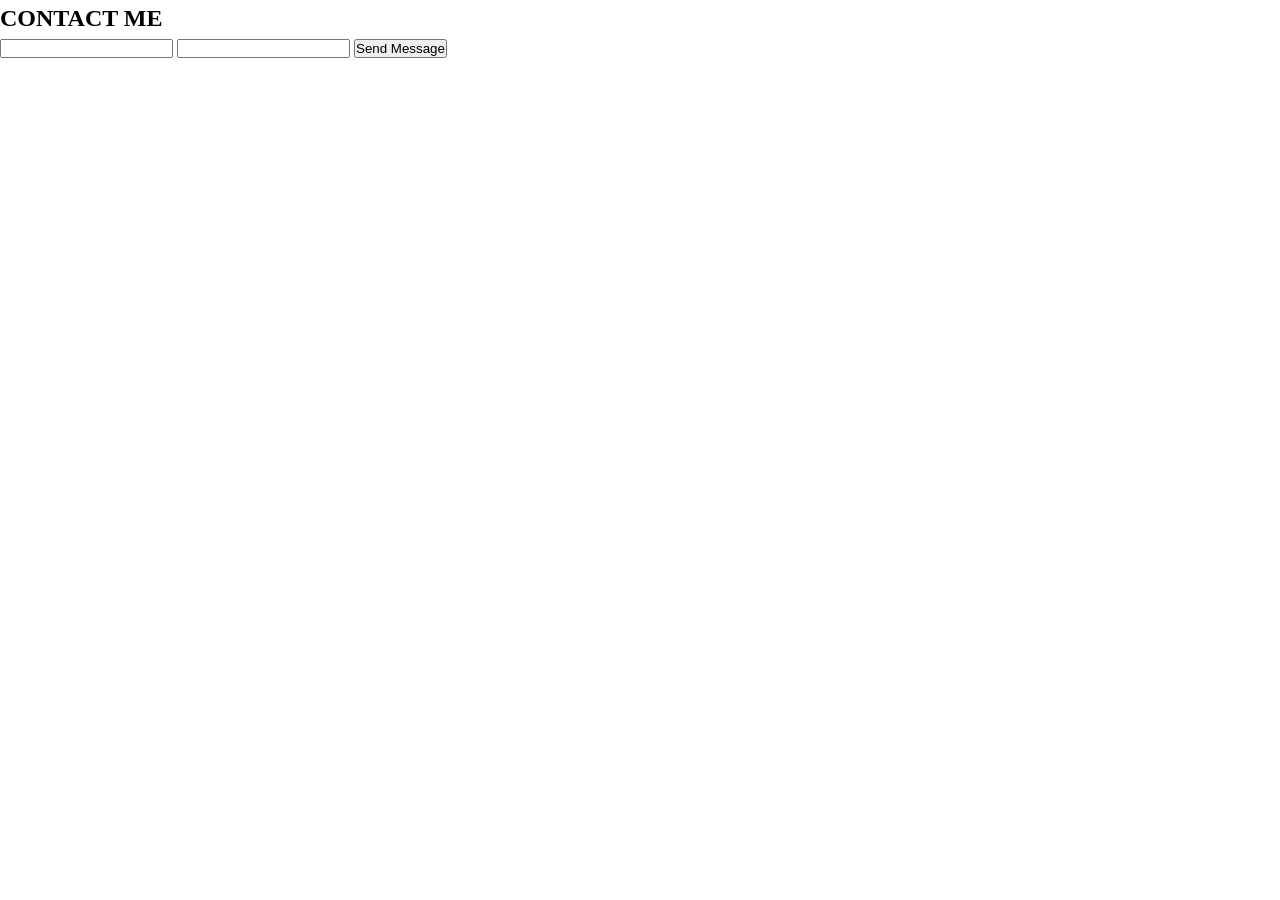
<file: portfolio/index-1.html>
<DOCTYPE html>
<html lang="en">
<head>
    <meta charset="UTF-8">
    <meta name="viewport" content="width=device-width, initial-scale=1.0">
    <title>Contact Me</title>
    <link rel="stylesheet" href="style.css">
</head>
<body>
    <form action="https://api.web3forms.com/submit" method="POST">
        <h2>CONTACT ME</h2>
        <input type="hidden" name="access_key" value="17c518a7-54f6-4053-89a9-be4ea1b5d2c7">
        <input type="text" name="name" required>
        <input type="email" name="email" required>
        <button type="submit">Send Message</button>
    </form>  
</body>    
</html>
</file>
<file: portfolio/style.css>
@import url('https://fonts.googleapis.com/css2?family=Clicker+Script&family=Poppins:ital,wght@0,100;0,200;0,300;0,400;0,500;0,600;0,700;0,800;0,900;1,100;1,200;1,300;1,400;1,500;1,600;1,700;1,800;1,900&display=swap');
:root
{
    --bg-black-900:#f2f2fc;
    --bg-black-100:#fdf9ff;
    --bg-black-50:#28dfec;
    --text-black-900:#302e4d;
    --text-black-700:#504e70;
}
body.dark 
{
    --bg-black-900:#151515;
    --bg-black-100:#222222;
    --bg-black-50:#393939;
    --text-black-900:#ffffff;
    --text-black-700:#e9e9e9;
}
body
{
    line-height:1.5;
    font-size: 16px;
    font-family: 'poppins' sans-serif;
}
*
{
    margin: 0;
    padding: 0;
    outline: none;
    text-decoration: none;
    box-sizing: border-box;
}
::before,::after
{
    box-sizing: border-box;
}
ul
{
    list-style: none;
}
.section
{
    background: var(--bg-black-900);
    min-height: 100vh;
    display: block;
    padding: 0 30px;
    opacity: 1;
}
.hidden
{
    display: none !important;
}
.main-content
{
    padding-left: 270px;
}
.padd-15
{
    padding-left: 15px;
    padding-right: 15px;
}
.container
{
    max-width: 1100px;
    width:100%;
    margin: auto;
}
.section .container
{
    padding-top: 60px;
    padding-bottom: 70px;
}
.section-title
{
    flex: 0 0 100%;
    max-width: 100%;
    margin-bottom: 60px;
}
.section-title h2
{
    font-size: 40px;
    color: var(--text-black-900);
    font-weight: 700;
    position: relative;
}
.section-title h2::before
{
    content: '';
    height: 4px;
    width: 50px;
    background-color: var(--skin-color);
    position: absolute;
    top: 100%;
    left: 0;
}
.section-title h2::after
{
    content: '';
    height: 4px;
    width: 25px;
    background-color: var(--skin-color);
    position: absolute;
    top: 100%;
    left: 0;
    margin-top: 8px;
}
.row
{
    display: flex;
    flex-wrap: wrap;
    margin-left: -15px;
    margin-right: -15px;
    position: relative;
}
.btn
{
    font-size: 16px;
    font-weight: 500;
    padding: 12px 35px;
    color: white;
    border-radius: 40px;
    display: inline-block;
    white-space: nowrap;
    border: none;
    background: var(--skin-color);
    transition: all 0.3s ease;
}
.btn:hover
{
    transform: scale(1.05);
}
.shadow-dark
{
    box-shadow: 0 0 20px rgba(48, 46, 77, 0.15);
}
/* aside */
.aside
{
    width: 270px;
    background: var(--bg-black-100);
    position: fixed;
    left: 0;
    top: 0;
    padding: 30px;
    height: 100%;
    border-right: 1px solid var(--bg-black-50);
    display: flex;
    justify-content: center;
    align-items: center;
    z-index: 10;
}
.aside .logo
{
    position: absolute;
    top: 50px;
    font-size: 30px;
    text-transform: capitalize;
}
.aside .logo a
{
    color: var(--text-black-900);
    font-weight: 700;
    padding: 15px 20px;
    font-size: 30px;
    letter-spacing: 5px;
    position: relative;
}
.aside .logo a span
{
    font-family: 'Clicker Script', cursive;
    font-size: 40px;
}
.aside .logo a::before
{
    content: '';
    position: absolute;
    width: 20px;
    height: 20px;
    border-bottom: 5px solid var(--skin-color);
    border-left: 5px solid var(--skin-color);
    bottom: 0;
    left: 0;
}
.aside .logo a::after
{
    content: '';
    position: absolute;
    width: 20px;
    height: 20px;
    border-top: 5px solid var(--skin-color);
    border-right: 5px solid var(--skin-color);
    top: 0;
    right: 0;
}
.aside .nav-toggler
{
    height: 40px;
    width: 450px;
    border: 1px solid var(--bg-black-50);
    cursor: pointer;
    position: fixed;
    left: 300px;
    top: 20px;
    border-radius: 5px;
    background: var(--bg-black-100);
    display: none;
    align-items: center;
    justify-content: center;
}
.aside .nav-toggler span
{
    height: 2px;
    width: 18px;
    background: var(--skin-color);
    display: inline-block;
    position: relative;
}
.aside .nav-toggler span::before
{
    content: '';
    height: 2px;
    width: 18px;
    background: var(--skin-color);
    position: absolute;
    top: -6px;
    left: 0;
}
.aside .nav-toggler span::after
{
    content: '';
    height: 2px;
    width: 18px;
    background: var(--skin-color);
    position: absolute;
    top: 6px;
    left: 0;
}
.aside .nav
{
    margin-top:50px;
}
.aside .nav li
{
    margin-bottom: 20px;
    display: block;
}
.aside .nav li a
{
    font-size: 16px;
    font-weight: 600;
    display: block;
    border-bottom: 1px solid var(--bg-black-50);
    color: var(--text-black-900);
    padding: 5px 15px;
}
.aside .nav li a.active
{
    color: var(--skin-color);
}
.aside .nav li a i
{
    margin-right: 15px;
}
/* home */
.home
{
    min-height: 100vh;
    display: flex;
    color: var(--text-black-900);
}
.home .home-info
{
    flex: 0 0 60%;
    max-width: 60%;
}
h3.hello
{
    font-size: 28px;
    margin: 15px 0;
}
h3.hello span
{
    font-family: 'Clicker script' , cursive;
    font-size: 30px;
    font-weight: 700;
    color: var(--skin-color);
}
h3.my-profession
{
    font-size: 30px;
    margin: 15px 0;
}
.typing
{
    color: var(--skin-color);
}
.home-info p
{
    margin-bottom: 70px;
    font-size: 20px;
    color: var(--text-black-700);
}
.home .home-img
{
    flex: 0 0 40%;
    max-width: 40%;
    text-align: center;
    position: relative;
}
.home-img::after
{
    content:'';
    position: absolute;
    height: 80px;
    width: 80px;
    border-bottom: 10px solid var(--skin-color);
    border-right: 10px solid var(--skin-color);
    right: 20px;
    bottom: -40px;
}
.home-img::before
{
    content:'';
    position: absolute;
    height: 80px;
    width: 80px;
    border-top: 10px solid var(--skin-color);
    border-left: 10px solid var(--skin-color);
    left: 20px;
    top: -40px;
}
.home .home-img img
{
    margin: auto;
    border-radius: 5px;
    height: 300px;
}
/* About */
.about .about-content
{
    flex: 0 0 100%;
    max-width: 100%;
}
.about .about-content .about-text
{
    flex: 0 0 100%;
    max-width: 100%;
}
.about .about-content .about-text h3
{
    font-size: 24px;
    margin-bottom: 15px;
    font-weight: 700;
    color: var(--text-black-900);
}
.about .about-content .about-text h3 span
{
    color: var(--skin-color);
}
.about .about-content .about-text p
{
    font-size: 16px;
    line-height: 25px;
    color:var(--text-black-700);
}
.about .about-content .personal-info
{
    flex: 0 0 60%;
    max-width: 60%;
    margin-top: 40px;
}
.about .about-content .personal-info .info-item
{
    flex: 0 0 50%;
    max-width: 50%;
}
.about .about-content .personal-info .info-item p
{
    font-weight: 600;
    padding: 10px 0;
    font-size: 16px;
    color: var(--text-black-900);
    border-bottom: 1px solid var(--bg-black-50);
}
.about .about-content .personal-info .info-item p span
{
    font-weight: 400;
    color: var(--text-black-700);
    margin-left: 4px;
    display: inline-block;
}
.about .about-content .personal-info .buttons
{
    margin-right: 30px;
}
.about .about-content .personal-info .buttons .btn
{
    margin-right: 15px;
    margin-top: 10px;
}
.about .about-content .skills
{
    flex: 0 0 40%;
    max-width: 40%;
    margin-top: 40px;
}
.about .about-content .skills .skill-item
{
    flex: 0 0 100%;
    max-width: 100%;
}
.about .about-content .skills .skill-item h5
{
    line-height: 40px;
    font-weight: 600;
    font-size: 16px;
    color: var(--text-black-900);
    text-transform: capitalize;
}
.about .about-content .skills .skill-item .progress
{
    background-color: var(--bg-black-50);
    height: 7px;
    border-radius: 4px;
    width: 100%;
    position: relative;
}
.about .about-content .skills .skill-item 
{
    margin-bottom: 25px;
}
.about .about-content .skills .skill-item .progress .progress-in
{
    position: absolute;
    left: 0;
    top: 0;
    height: 100%;
    border-radius: 4px;
    background-color: var(--skin-color);
}
.about .about-content .skills .skill-item .skill-percent
{
    position: absolute;
    right: 0;
    color: var(--text-black-900);
    top: -40px;
    font-weight: 400;
    line-height: 40px;
}
.about .about-content .education
{
    flex: 0 0 50%;
    max-width: 50%;
    margin-top: 30px;
}
.about .about-content h3.title
{
    font-size: 24px;
    margin-bottom: 30px;
    font-weight: 700;
    color: var(--text-black-900);
}
.about .about-content .timeline-box
{
    flex: 0 0 100%;
    max-width: 100%;
}
.about .about-content .timeline
{
    background-color: var(--bg-black-100);
    padding: 30px 15px;
    border: 1px solid var(--bg-black-50);
    border-radius: 10px;
    width: 100%;
    position: relative;
}
.about .about-content .timeline .timeline-item
{
    position: relative;
    padding-left: 37px;
    padding-bottom: 50px;
}
.about .about-content .timeline .timeline-item:last-child
{
    padding-bottom: 0;
}
.about .about-content .timeline .timeline-item::before
{
    content: '';
    width: 1px;
    position: absolute;
    height: 100%;
    left: 7px;
    top: 0;
    background-color: var(--skin-color);
}
.about .about-content .timeline .circle-dot
{
    position: absolute;
    left: 0;
    top: 0;
    height: 15px;
    width: 15px;
    border-radius: 50%;
    background-color: var(--skin-color);
}
.about .about-content .timeline .timeline-date
{
    font-weight: 400;
    font-size: 14px;
    margin-bottom: 12px;
    color: var(--text-black-700);
}
.about .about-content .timeline .timeline-date .fa 
{
    margin-right: 5px;
}
.about .about-content .timeline .timeline-title
{
    font-weight: 700;
    font-size: 18px;
    margin-bottom: 15px;
    text-transform: capitalize;
    color: var(--text-black-900);
}
.about .about-content .timeline .timeline-text 
{
    line-height: 25px;
    font-size: 16px;
    text-align: justify;
    color: var(--text-black-700);
}
/* service */
.service .container
{
    padding-bottom: 40px;
}
.service .service-item
{
    margin-bottom: 30px;
    flex: 0 0 33.33%;
    max-width: 33.33%;
}
.service .service-item .service-item-inner
{
    background-color: var(--bg-black-100);
    border: 1px solid var(--bg-black-50);
    border-radius: 10px;
    padding: 30px 15px;
    text-align: center;
    transition: all 0.3S ease;
}
.service .service-item .service-item-inner:hover
{
    box-shadow:  0 0 20px rgba(48, 46, 77, 0.15);
}
.service .service-item .service-item-inner .icon 
{
    height: 60px;
    width: 60px;
    border-radius: 50%;
    display: block;
    margin: 0 auto 30px;
    text-align: center;
    transition: all 0.3s ease;
}
.service .service-item .service-item-inner .icon .fa 
{
    font-size: 40px;
    line-height: 60px;
    color: var(--skin-color);
    transition: all 0.3s ease;
}
.service .service-item .service-item-inner:hover .icon 
{
    background: var(--skin-color);
}
.service .service-item .service-item-inner:hover .icon .fa 
{
    font-size: 25px;
    color: #ffffff;
}
.service .service-item .service-item-inner h4 
{
    font-size: 18px;
    margin-bottom: 15px;
    color: var(--text-black-900);
    font-weight: 700;
    text-transform: capitalize;
}
.service .service-item .service-item-inner p
{
    font-size: 16px;
    color: var(--text-black-700);
    line-height: 25px;
}
/* portfolio */
.portfolio .container
{
    padding-bottom: 40px;
}
.portfolio .portfolio-heading
{
    flex: 0 0 100%;
    max-width: 100%;
    margin-bottom: 40px;
}
.portfolio .portfolio-heading h2
{
    color: var(--text-black-900);
    font-weight: 500;
}
.portfolio .portfolio-item 
{
    flex: 0 0 33.33%;
    max-width: 33.33%;
    margin-bottom: 30px;
}
.portfolio .portfolio-item-inner
{
    border: 6px solid var(--bg-black-100);
    border-radius: 10px;
    overflow: hidden;
    cursor: pointer;
}
.portfolio .portfolio-item-inner .portfolio-img img 
{
    width: 100%;
    display: block;
}
/* contact */
.contact-title
{
    color: var(--skin-color);
    text-align: center;
    font-size: 25px;
    margin-bottom: 20px;
}
.contact-sub-title
{
    color: var(--text-black-900);
    text-align: center;
    font-size: 15px;
    margin-bottom: 60px;
}
.contact .contact-info-item
{
    flex: 0 0 25%;
    max-width: 25%;
    text-align: center;
    margin-bottom: 60px;
}
.contact .contact-info-item .icon 
{
    display: inline-block;
}
.contact .contact-info-item .icon .fa
{
    font-size: 25px;
    color: var(--skin-color);
}
.contact .contact-info-item h4
{
    font-size: 18px;
    font-weight: 700;
    color: var(--text-black-900);
    text-transform: capitalize;
    margin: 15px 0 5px;
}
.contact .contact-info-item p
{
    font-size: 16px;
    line-height: 25px;
    color: var(--text-black-700);
    font-weight: 400;
}
.contact .contact-form
{
    flex: 0 0 100%;
    max-width: 100%;
}
.contact .contact-form .col-6
{
    flex: 0 0 50%;
    max-width: 50%;
}
.contact .contact-form .col-12
{
    flex: 0 0 100%;
    max-width: 100%;
}
.contact .contact-form .form-item
{
    margin-bottom: 30px;
}
.contact .contact-form .form-item .form-control
{
    width: 100%;
    height: 50px;
    border-radius: 25px;
    background: var(--bg-black-100);
    border: 1px solid var(--bg-black-50);
    padding: 10px 25px;
    font-size: 16px;
    color: var(--text-black-700);
    transition: all 0.3s ease;
}
.contact .contact-form .form-item .form-control:focus
{
    box-shadow: 0 020px rgba(48, 46, 77, 0.15);
}
.contact .contact-form .form-item textarea.form-control
{
    height: 140px;
}
.contact .contact-form .btn
{
    height: 50px;
    padding: 0 50px;
}
@media (max-width:1199x)
{
    .aside
    {
        left: -270px;
    }
    .main-content
    {
        padding-left: 0;
    }
    .about .about-content .personal-info .info-item p span 
    {
        display: block;
        margin-left: 0;
    }
}
@media (max-width:991px)
{
    .contact .contact-info-item,
    .portfolio .portfolio-item,
    .service .service-item
    {
        flex: 0 0 50%;
        max-width: 50%;
    }
    .about .about-content .education,
    .home .home-info
    {
        flex: 0 0 100%;
        max-width: 100%;
    }
    .home .home-img
    {
        display: none;
    }
}
@media (max-width:767px)
{
    .contact .contact-form .col-6,
    .contact .contact-info-item,
    .portfolio .portfolio-item,
    .service .service-item,
    .about .about-content .education,
    .about .about-content .skill-percent,
    .about .about-content .personal-info
    {
        flex: 0 0 100%;
        max-width: 100%;
    }
}
</file>
